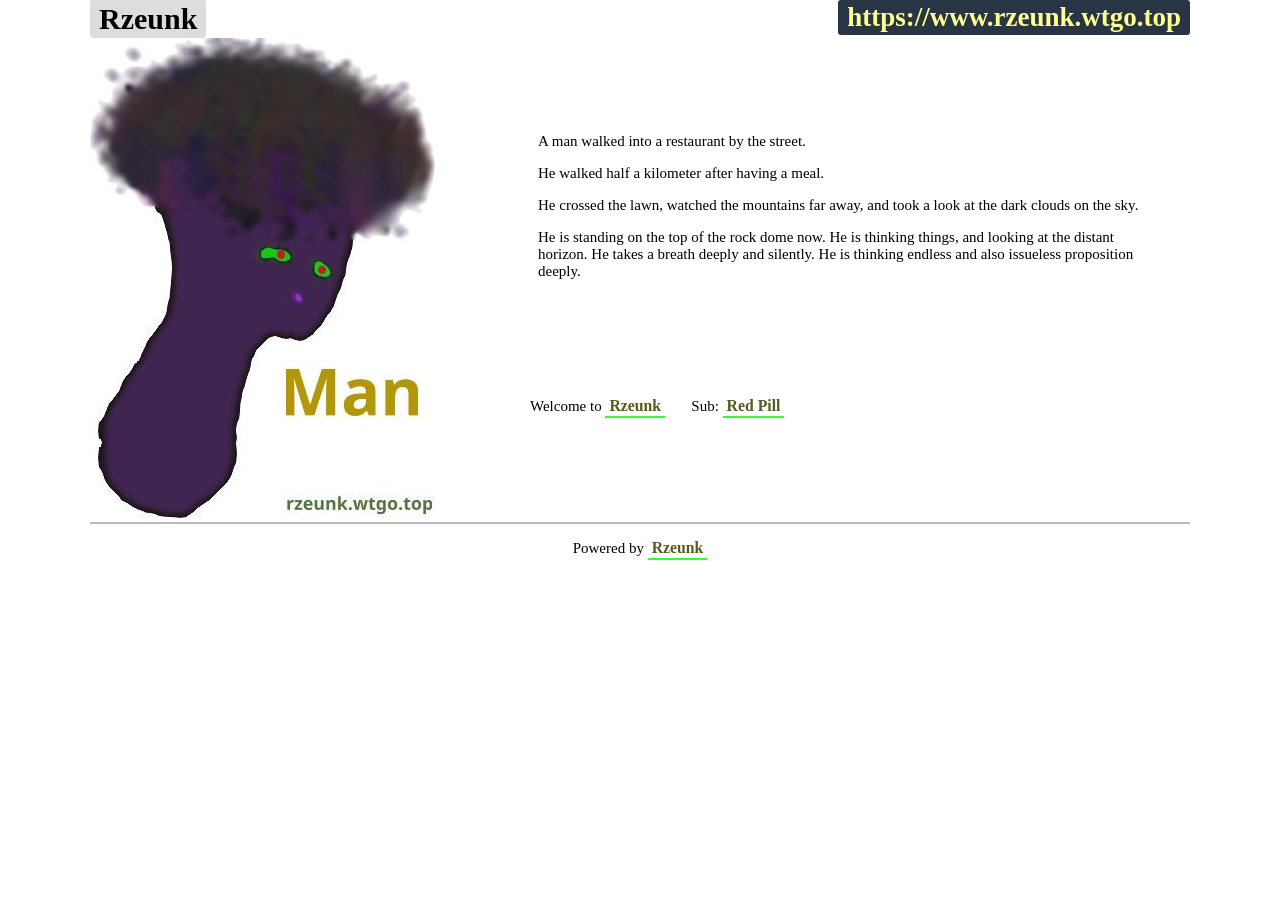
<file: docs/index.html>
<!DOCTYPE html>
<html>
<head>
<title>Rzeunk</title>
<meta name="viewport" content="width=device-width, initial-scale=1.0">
<link rel="stylesheet" type="text/css" href="./static/global.css">
</head>
<body>

<h1>Rzeunk</h1>

<div id="subt">
https://www.rzeunk.wtgo.top
</div>

<div style="clear:both"></div>

<div id="mark-image">
<img src="./static/red-pill/man-avew-345x480.jpg">
</div>

<div id="content-right">

<div class="short-article">

<p>
A man walked into a restaurant by the street.
</p>
<p>
He walked half a kilometer after having a meal.
</p>
<p>
He crossed the lawn, watched the mountains far away, and took a look at the dark clouds on the sky.
</p>

<p>
He is standing on the top of the rock dome now. He is thinking things, and looking at the distant horizon. He takes a breath deeply and silently. He is thinking endless and also issueless proposition deeply.
</p>

</div>	<!-- class="short-article" -->

<div id="backer">
Welcome to <a href="https://www.rzeunk.wtgo.top">Rzeunk</a>
&nbsp; &nbsp; &nbsp;
Sub: <a href="red-pill">Red Pill</a>
</div>	<!-- id="backer" -->

</div>	<!-- id="content-right" -->

<div style="clear:both"></div>
<footer>
<p>
Powered by <a href="https://www.rzeunk.wtgo.top">Rzeunk</a>
</p>
</footer>

</body>
</html>
</file>
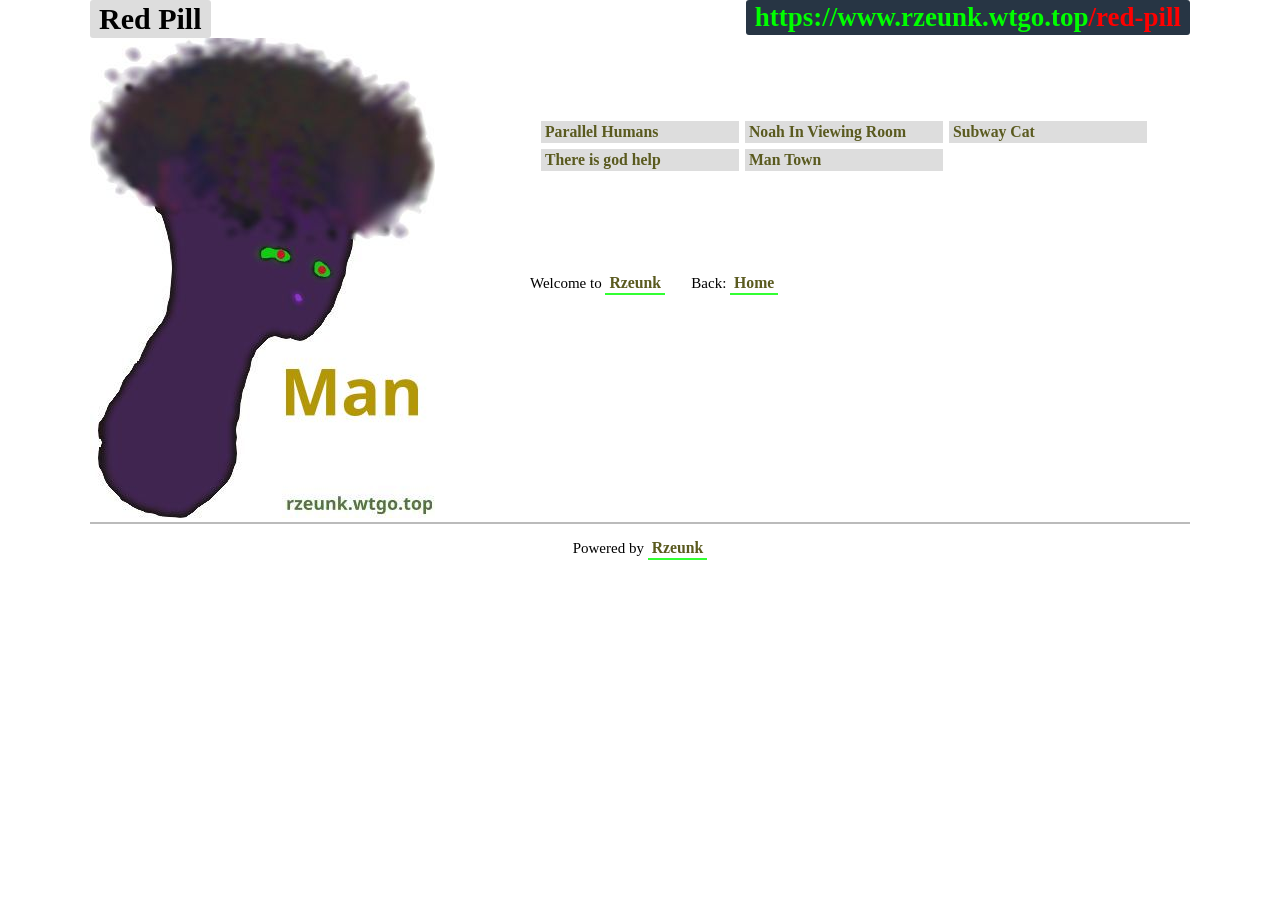
<file: docs/red-pill/index.html>
<!DOCTYPE html>
<html>
<head>
<title>Red Pill</title>
<meta name="viewport" content="width=device-width, initial-scale=1.0">
<link rel="stylesheet" type="text/css" href="../static/global.css">
</head>
<body>

<h1>Red Pill</h1>

<div id="subt">
<span style="color:#00FF00">https://www.rzeunk.wtgo.top</span><span style="color:#FF0000">/red-pill</span>
</div>

<div style="clear:both"></div>

<div id="mark-image">
<img src="../static/red-pill/man-avew-345x480.jpg">
</div>

<div id="content-right">

<div id="red-pill-list">

<a href="parallel-humans.html">Parallel Humans</a>
<a href="noah-in-viewing-room.html">Noah In Viewing Room</a>
<a href="subway-cat.html">Subway Cat</a>
<a href="#">There is god help</a>
<a href="#">Man Town</a>

</div>	<!-- id="red-pill-list" -->

<div id="backer">
Welcome to <a href="https://www.rzeunk.wtgo.top">Rzeunk</a>
&nbsp; &nbsp; &nbsp;
Back: <a href="..">Home</a>
</div>

</div>	<!-- id="content-right" -->

<div style="clear:both"></div>
<footer>
<p>
Powered by <a href="https://www.rzeunk.wtgo.top">Rzeunk</a>
</p>
</footer>

</body>
</html>
</file>
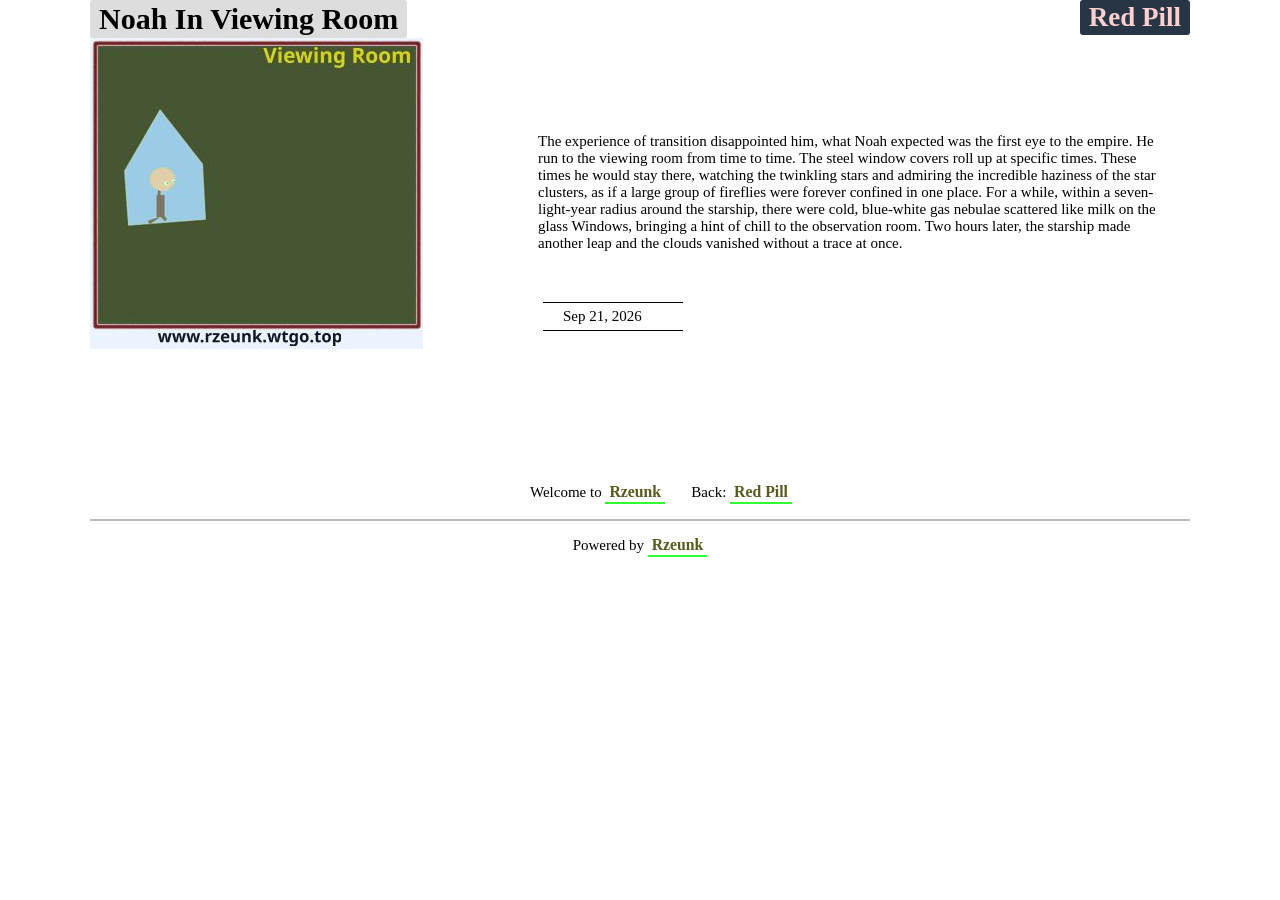
<file: docs/red-pill/noah-in-viewing-room.html>
<!DOCTYPE html>
<html>
<head>
<title>Noah In Viewing Room</title>
<meta name="viewport" content="width=device-width, initial-scale=1.0">
<link rel="stylesheet" type="text/css" href="../static/global.css">
</head>
<body>

<h1>Noah In Viewing Room</h1>

<div id="subt">
<span style="color:#FFD0D0">Red Pill</span>
</div>

<div style="clear:both"></div>

<div id="mark-image">
<img src="../static/red-pill/viewing-room-333x311.jpg">
</div>

<div id="content-right">

<div class="short-article">

<p>
The experience of transition disappointed him, what Noah expected was the first eye to the empire. He run to the viewing room from time to time. The steel window covers roll up at specific times. These times he would stay there, watching the twinkling stars and admiring the incredible haziness of the star clusters, as if a large group of fireflies were forever confined in one place. For a while, within a seven-light-year radius around the starship, there were cold, blue-white gas nebulae scattered like milk on the glass Windows, bringing a hint of chill to the observation room. Two hours later, the starship made another leap and the clouds vanished without a trace at once.
</p>

<p id="write-date">Sep 21, 2026</p>

</div>	<!-- class="short-article" -->

<div id="backer">
Welcome to <a href="https://www.rzeunk.wtgo.top">Rzeunk</a>
&nbsp; &nbsp; &nbsp;
Back: <a href=".">Red Pill</a>
</div>

</div>	<!-- id="content-right" -->

<div style="clear:both"></div>
<footer>
<p>
Powered by <a href="https://www.rzeunk.wtgo.top">Rzeunk</a>
</p>
</footer>

</body>
</html>
</file>
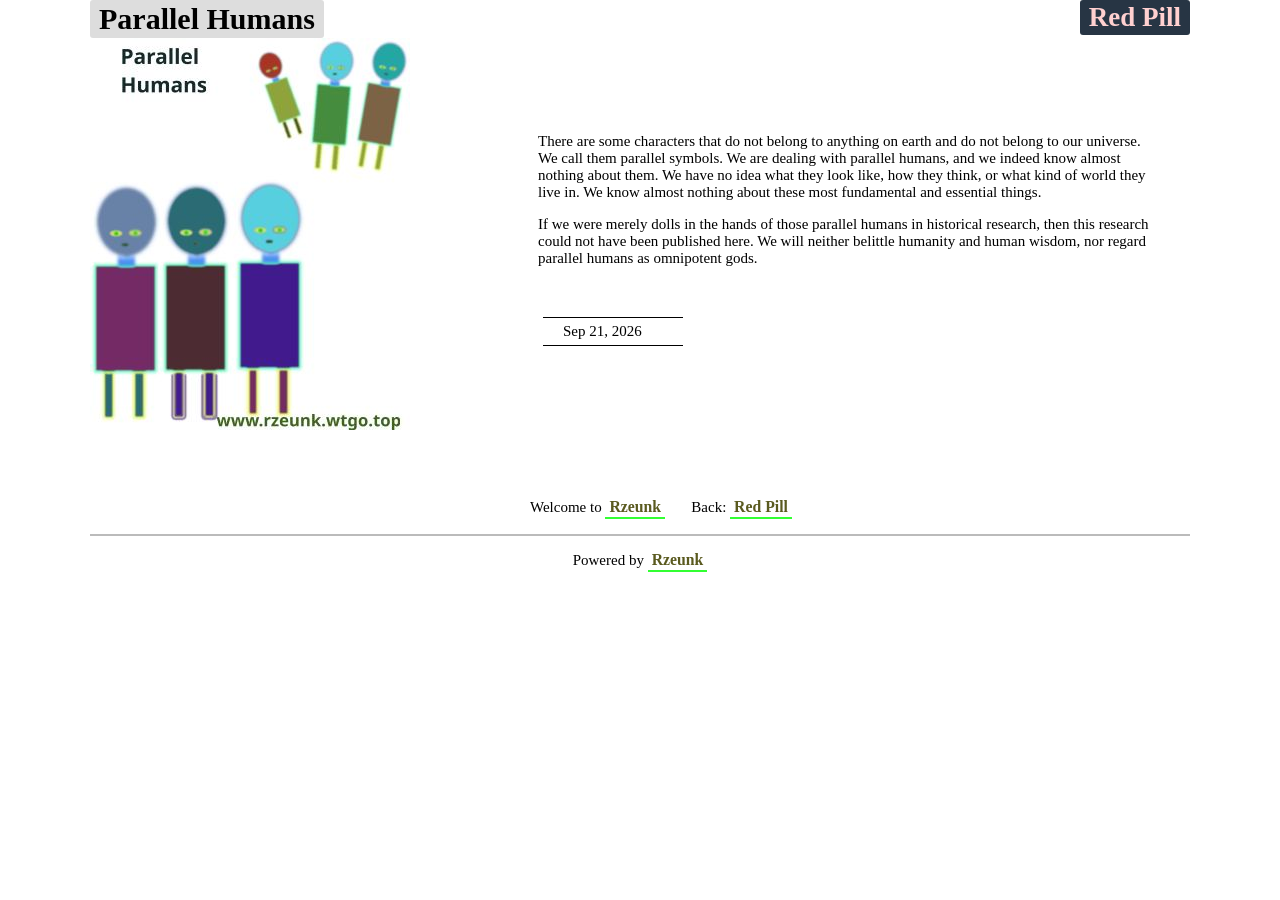
<file: docs/red-pill/parallel-humans.html>
<!DOCTYPE html>
<html>
<head>
<title>Parallel Humans</title>
<meta name="viewport" content="width=device-width, initial-scale=1.0">
<link rel="stylesheet" type="text/css" href="../static/global.css">
</head>
<body>

<h1>Parallel Humans</h1>

<div id="subt">
<span style="color:#FFD0D0">Red Pill</span>
</div>

<div style="clear:both"></div>

<div id="mark-image">
<img src="../static/red-pill/parallel-humans-320x392.jpg">
</div>

<div id="content-right">

<div class="short-article">

<p>
There are some characters that do not belong to anything on earth and do not belong to our universe. We call them parallel symbols. We are dealing with parallel humans, and we indeed know almost nothing about them. We have no idea what they look like, how they think, or what kind of world they live in. We know almost nothing about these most fundamental and essential things.
</p>

<p>
If we were merely dolls in the hands of those parallel humans in historical research, then this research could not have been published here. We will neither belittle humanity and human wisdom, nor regard parallel humans as omnipotent gods.
</p>

<p id="write-date">Sep 21, 2026</p>

</div>	<!-- class="short-article" -->

<div id="backer">
Welcome to <a href="https://www.rzeunk.wtgo.top">Rzeunk</a>
&nbsp; &nbsp; &nbsp;
Back: <a href=".">Red Pill</a>
</div>

</div>	<!-- id="content-right" -->

<div style="clear:both"></div>
<footer>
<p>
Powered by <a href="https://www.rzeunk.wtgo.top">Rzeunk</a>
</p>
</footer>

</body>
</html>
</file>
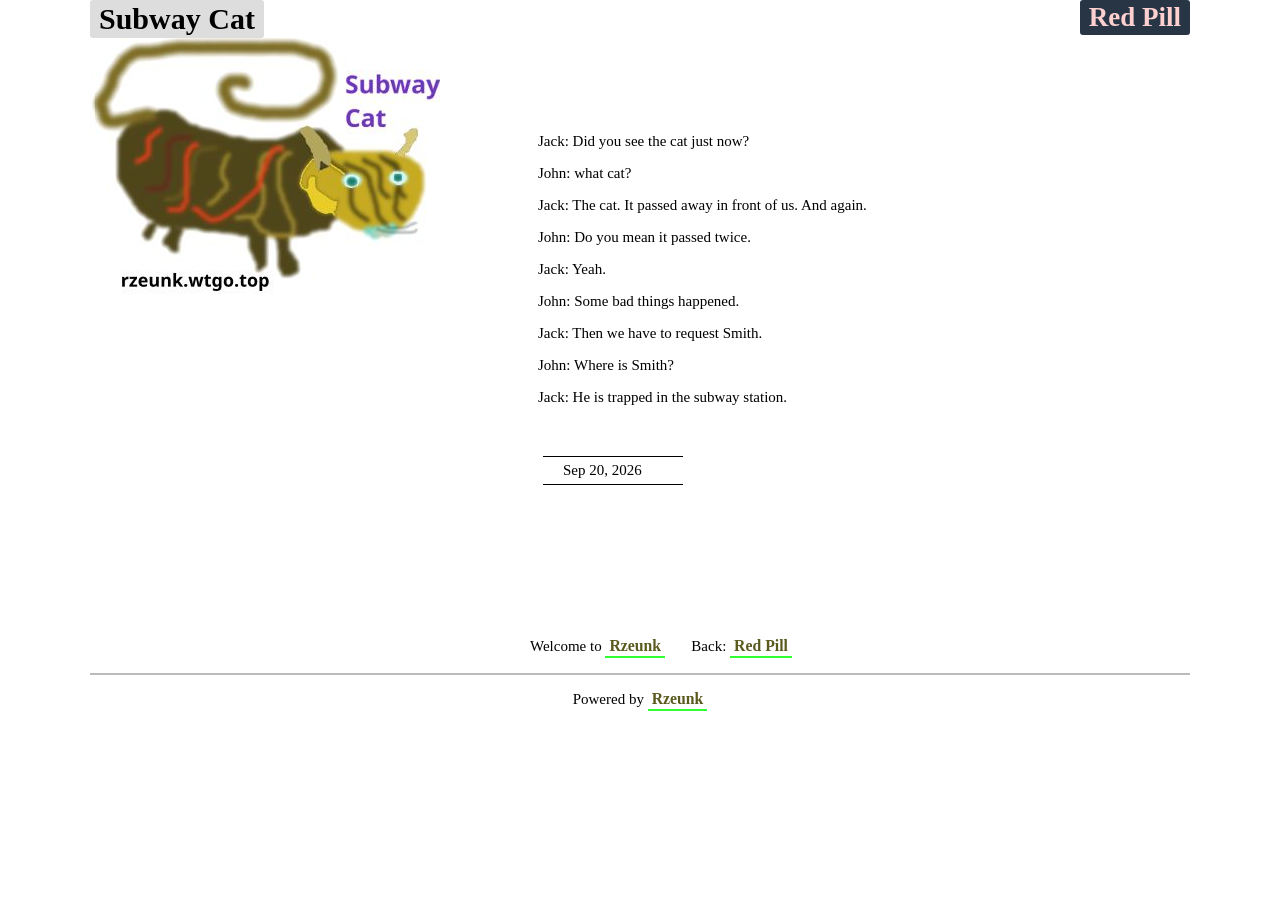
<file: docs/red-pill/subway-cat.html>
<!DOCTYPE html>
<html>
<head>
<title>Subway Cat</title>
<meta name="viewport" content="width=device-width, initial-scale=1.0">
<link rel="stylesheet" type="text/css" href="../static/global.css">
</head>
<body>

<h1>Subway Cat</h1>

<div id="subt">
<span style="color:#FFD0D0">Red Pill</span>
</div>

<div style="clear:both"></div>

<div id="mark-image">
<img src="../static/red-pill/subway-cat-350x256.jpg">
</div>

<div id="content-right">

<div class="short-article">

<p>
Jack: Did you see the cat just now?
</p>
<p>
John: what cat?
</p>
<p>
Jack: The cat. It passed away in front of us. And again.
</p>
<p>
John: Do you mean it passed twice.
</p>
<p>
Jack: Yeah.
</p>
<p>
John: Some bad things happened.
</p>
<p>
Jack: Then we have to request Smith.
</p>
<p>
John: Where is Smith?
</p>
<p>
Jack: He is trapped in the subway station.
</p>

<p id="write-date">Sep 20, 2026</p>

</div>	<!-- class="short-article" -->

<div id="backer">
Welcome to <a href="https://www.rzeunk.wtgo.top">Rzeunk</a>
&nbsp; &nbsp; &nbsp;
Back: <a href=".">Red Pill</a>
</div>

</div>	<!-- id="content-right" -->

<div style="clear:both"></div>
<footer>
<p>
Powered by <a href="https://www.rzeunk.wtgo.top">Rzeunk</a>
</p>
</footer>

</body>
</html>
</file>
<file: docs/static/global.css>
body
{
	max-width:1100px;
	margin:auto;
	font-size:15px;
	background:#FFFFFF;
}

h1
{
	float:left;
	background:#DDDDDD;
	padding:2px 9px;
	border-radius:3px;
	margin:0;
}

#subt
{
	font-weight:bold;
	font-size:180%;
	float:right;
	background:#273544;
	padding:2px 9px;
	border-radius:3px;
	margin:0;
	color:#FFFF91;
}


footer
{
	border-top:2px solid #BBBBBB;
	text-align:center;
}

a, a:visited
{
	color:#5A5A1F;
	text-decoration:none;
	border-bottom:2px solid #32FF32;
	font-size:105%;
	padding:2px 4px;
	font-weight:bold;
}

a:hover
{
	border-bottom:4px solid #FF0000;
	background:#000;
	color:#00FF00;
}

#red-pill-list
{
	margin:1px 4px;
	padding:1px 4px;
}

#red-pill-list a
{
	background:#DDDDDD;
	width:190px;
	border-bottom:none;
	margin:3px;
	float:left;
}

#red-pill-list a:hover
{
	background:#000;	/* same as a:hover */
}

/*
	.short-article is the same as #red-pill-list,
	they are embbed at the same level position,
*/
.short-article
{
	margin:1px 4px;
	padding:1px 4px;
}

#mark-image
{
	width:320px;
	float:left;
}

#content-right
{
	float:right;
	margin:70px 10px 10px;
	padding:8px 10px;
	width:640px;	/* < body::1100px - mark-image::320px - borderWaste */
	border:0px solid #DDDDDD;
	border-radius:5px;
}

#backer
{
	margin-top:100px;
	float:left;
}

#write-date
{
	margin:50px 5px;
	padding:5px 20px;
	border-top:1px solid #000;
	border-bottom:1px solid #000;
	width:100px;
}
</file>
